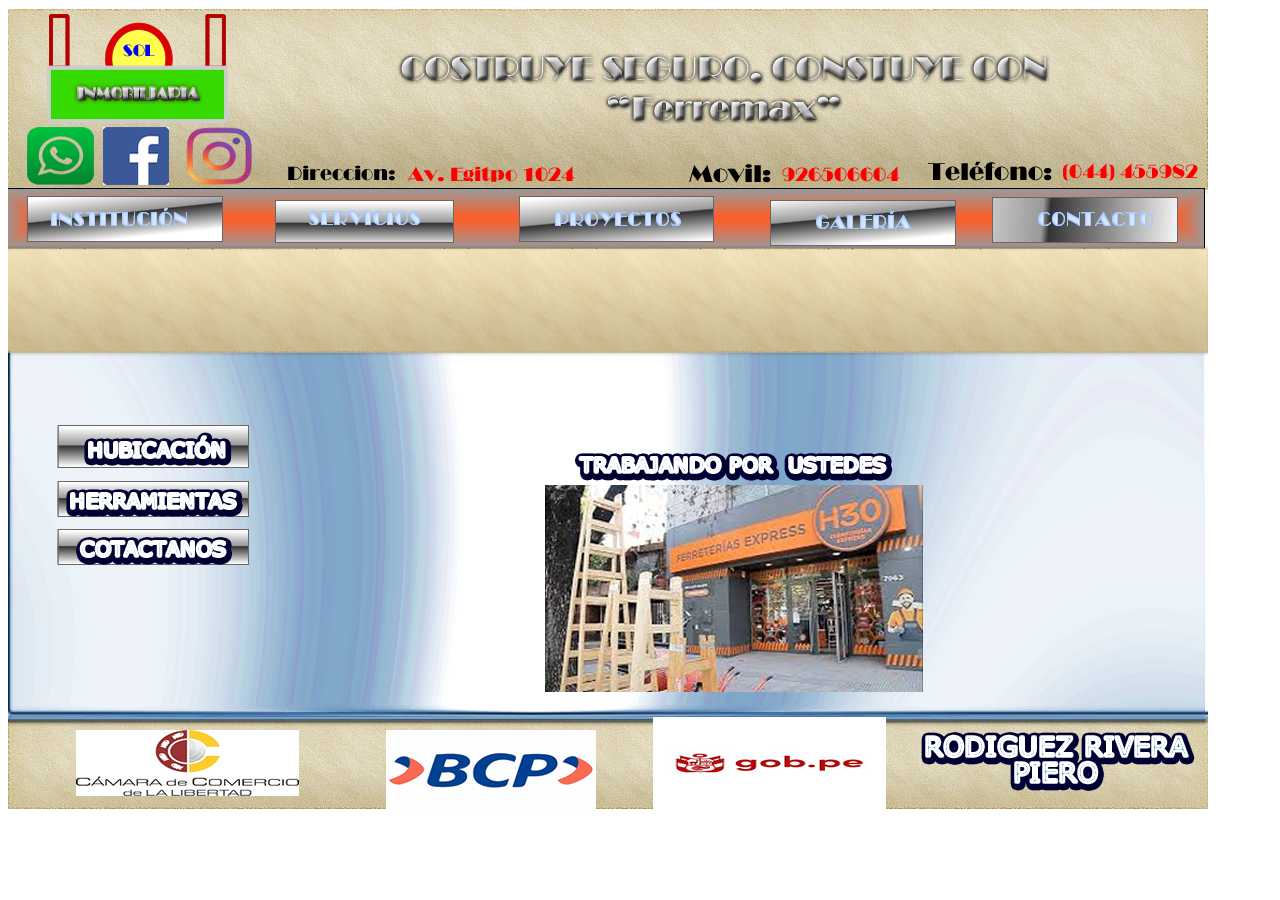
<file: index.html>
<!DOCTYPE html PUBLIC "-//W3C//DTD XHTML 1.0 Transitional//EN"
"http://www.w3.org/TR/xhtml1/DTD/xhtml1-transitional.dtd">
<!-- saved from url=(0014)about:internet -->
<html xmlns="http://www.w3.org/1999/xhtml">
<head>
<title>index.png</title>
<meta http-equiv="Content-Type" content="text/html; charset=utf-8" />
<!--Fireworks CS6 Dreamweaver CS6 target.  Created Wed Sep 10 08:56:21 GMT-0500 2025-->
<script language="JavaScript1.2" type="text/javascript">
<!--
function MM_findObj(n, d) { //v4.01
  var p,i,x;  if(!d) d=document; if((p=n.indexOf("?"))>0&&parent.frames.length) {
    d=parent.frames[n.substring(p+1)].document; n=n.substring(0,p);}
  if(!(x=d[n])&&d.all) x=d.all[n]; for (i=0;!x&&i<d.forms.length;i++) x=d.forms[i][n];
  for(i=0;!x&&d.layers&&i<d.layers.length;i++) x=MM_findObj(n,d.layers[i].document);
  if(!x && d.getElementById) x=d.getElementById(n); return x;
}
function MM_swapImage() { //v3.0
  var i,j=0,x,a=MM_swapImage.arguments; document.MM_sr=new Array; for(i=0;i<(a.length-2);i+=3)
   if ((x=MM_findObj(a[i]))!=null){document.MM_sr[j++]=x; if(!x.oSrc) x.oSrc=x.src; x.src=a[i+2];}
}
function MM_swapImgRestore() { //v3.0
  var i,x,a=document.MM_sr; for(i=0;a&&i<a.length&&(x=a[i])&&x.oSrc;i++) x.src=x.oSrc;
}

function MM_preloadImages() { //v3.0
  var d=document; if(d.images){ if(!d.MM_p) d.MM_p=new Array();
    var i,j=d.MM_p.length,a=MM_preloadImages.arguments; for(i=0; i<a.length; i++)
    if (a[i].indexOf("#")!=0){ d.MM_p[j]=new Image; d.MM_p[j++].src=a[i];}}
}

//-->
</script>
<script language="JavaScript1.2" type="text/javascript" src="mm_css_menu.js"></script>
<style type="text/css" media="screen">
	@import url("./index.css");
</style>
</head>
<body bgcolor="#ffffff" onload="MM_preloadImages('hubicanos.jpg','herramienta.jpg','contacto.jpg');">
<div id="FWTableContainer1093089348">
<table style="display: inline-table;" border="0" cellpadding="0" cellspacing="0" width="1200">
<!-- fwtable fwsrc="index.fw.png" fwpage="Página 1" fwbase="index.png" fwstyle="Dreamweaver" fwdocid = "1093089348" fwnested="0" -->
  <tr>
   <td><img src="spacer.gif" width="1" height="1" alt="" /></td>
   <td><img src="spacer.gif" width="15" height="1" alt="" /></td>
   <td><img src="spacer.gif" width="24" height="1" alt="" /></td>
   <td><img src="spacer.gif" width="175" height="1" alt="" /></td>
   <td><img src="spacer.gif" width="26" height="1" alt="" /></td>
   <td><img src="spacer.gif" width="20" height="1" alt="" /></td>
   <td><img src="spacer.gif" width="185" height="1" alt="" /></td>
   <td><img src="spacer.gif" width="59" height="1" alt="" /></td>
   <td><img src="spacer.gif" width="14" height="1" alt="" /></td>
   <td><img src="spacer.gif" width="187" height="1" alt="" /></td>
   <td><img src="spacer.gif" width="56" height="1" alt="" /></td>
   <td><img src="spacer.gif" width="159" height="1" alt="" /></td>
   <td><img src="spacer.gif" width="27" height="1" alt="" /></td>
   <td><img src="spacer.gif" width="28" height="1" alt="" /></td>
   <td><img src="spacer.gif" width="202" height="1" alt="" /></td>
   <td><img src="spacer.gif" width="22" height="1" alt="" /></td>
   <td><img src="spacer.gif" width="1" height="1" alt="" /></td>
  </tr>

  <tr>
   <td colspan="16"><img name="index_r1_c1" src="index_r1_c1.png" width="1200" height="181" id="index_r1_c1" alt="" /></td>
   <td><img src="spacer.gif" width="1" height="181" alt="" /></td>
  </tr>
  <tr>
   <td rowspan="7" colspan="2"><img name="index_r2_c1" src="index_r2_c1.png" width="16" height="142" id="index_r2_c1" alt="" /></td>
   <td rowspan="6" colspan="2"><a href="javascript:;" onmouseout="MM_menuStartTimeout(1000);" onmouseover="MM_menuShowMenu('MMMenuContainer0910081248_0', 'MMMenu0910081248_0',0,56,'index_r2_c3');"><img name="index_r2_c3" src="index_r2_c3.png" width="199" height="56" id="index_r2_c3" alt="" /></a></td>
   <td colspan="12"><img name="index_r2_c5" src="index_r2_c5.png" width="985" height="3" id="index_r2_c5" alt="" /></td>
   <td><img src="spacer.gif" width="1" height="3" alt="" /></td>
  </tr>
  <tr>
   <td rowspan="2" colspan="4"><img name="index_r3_c5" src="index_r3_c5.png" width="290" height="7" id="index_r3_c5" alt="" /></td>
   <td rowspan="5" colspan="2"><a href="javascript:;" onmouseout="MM_menuStartTimeout(1000);" onmouseover="MM_menuShowMenu('MMMenuContainer0910081447_3', 'MMMenu0910081447_3',0,53,'index_r3_c9');"><img name="index_r3_c9" src="index_r3_c9.png" width="201" height="53" id="index_r3_c9" alt="" /></a></td>
   <td colspan="6"><img name="index_r3_c11" src="index_r3_c11.png" width="494" height="1" id="index_r3_c11" alt="" /></td>
   <td><img src="spacer.gif" width="1" height="1" alt="" /></td>
  </tr>
  <tr>
   <td colspan="4"><img name="index_r4_c11" src="index_r4_c11.png" width="270" height="6" id="index_r4_c11" alt="" /></td>
   <td rowspan="3"><a href="javascript:;" onmouseout="MM_menuStartTimeout(1000);" onmouseover="MM_menuShowMenu('MMMenuContainer0910081720_0', 'MMMenu0910081720_0',0,49,'index_r4_c15');"><img name="index_r4_c15" src="index_r4_c15.png" width="202" height="49" id="index_r4_c15" alt="" /></a></td>
   <td rowspan="14"><img name="index_r4_c16" src="index_r4_c16.png" width="22" height="615" id="index_r4_c16" alt="" /></td>
   <td><img src="spacer.gif" width="1" height="6" alt="" /></td>
  </tr>
  <tr>
   <td rowspan="6" colspan="2"><img name="index_r5_c5" src="index_r5_c5.png" width="46" height="225" id="index_r5_c5" alt="" /></td>
   <td rowspan="2"><a href="javascript:;" onmouseout="MM_menuStartTimeout(1000);" onmouseover="MM_menuShowMenu('MMMenuContainer0910082431_4', 'MMMenu0910082431_4',0,43,'index_r5_c7');"><img name="index_r5_c7" src="index_r5_c7.png" width="185" height="43" id="index_r5_c7" alt="" /></a></td>
   <td rowspan="13"><img name="index_r5_c8" src="index_r5_c8.png" width="59" height="609" id="index_r5_c8" usemap="#m_index_r5_c8" alt="" /></td>
   <td rowspan="8"><img name="index_r5_c11" src="index_r5_c11.png" width="56" height="281" id="index_r5_c11" alt="" /></td>
   <td colspan="2"><a href="javascript:;" onmouseout="MM_menuStartTimeout(1000);" onmouseover="MM_menuShowMenu('MMMenuContainer0910081641_4', 'MMMenu0910081641_4',0,42,'index_r5_c12');"><img name="index_r5_c12" src="index_r5_c12.png" width="186" height="42" id="index_r5_c12" alt="" /></a></td>
   <td rowspan="13"><img name="index_r5_c14" src="index_r5_c14.png" width="28" height="609" id="index_r5_c14" alt="" /></td>
   <td><img src="spacer.gif" width="1" height="42" alt="" /></td>
  </tr>
  <tr>
   <td rowspan="7" colspan="2"><img name="index_r6_c12" src="index_r6_c12.png" width="186" height="239" id="index_r6_c12" alt="" /></td>
   <td><img src="spacer.gif" width="1" height="1" alt="" /></td>
  </tr>
  <tr>
   <td rowspan="11"><img name="index_r7_c7" src="index_r7_c7.png" width="185" height="566" id="index_r7_c7" usemap="#m_index_r7_c7" alt="" /></td>
   <td rowspan="11"><img name="index_r7_c15" src="index_r7_c15.png" width="202" height="566" id="index_r7_c15" alt="" /></td>
   <td><img src="spacer.gif" width="1" height="3" alt="" /></td>
  </tr>
  <tr>
   <td rowspan="3" colspan="2"><img name="index_r8_c3" src="index_r8_c3.png" width="199" height="179" id="index_r8_c3" alt="" /></td>
   <td rowspan="5" colspan="2"><img name="index_r8_c9" src="index_r8_c9.png" width="201" height="235" id="index_r8_c9" alt="" /></td>
   <td><img src="spacer.gif" width="1" height="86" alt="" /></td>
  </tr>
  <tr>
   <td><img name="index_r9_c1" src="index_r9_c1.png" width="1" height="68" id="index_r9_c1" alt="" /></td>
   <td rowspan="9"><img name="index_r9_c2" src="index_r9_c2.png" width="15" height="477" id="index_r9_c2" alt="" /></td>
   <td><img src="spacer.gif" width="1" height="68" alt="" /></td>
  </tr>
  <tr>
   <td rowspan="8"><img name="index_r10_c1" src="index_r10_c1.png" width="1" height="409" id="index_r10_c1" alt="" /></td>
   <td><img src="spacer.gif" width="1" height="25" alt="" /></td>
  </tr>
  <tr>
   <td rowspan="7"><img name="index_r11_c3" src="index_r11_c3.png" width="24" height="384" id="index_r11_c3" alt="" /></td>
   <td colspan="2"><a href="javascript:;" onmouseout="MM_swapImgRestore();" onmouseover="MM_swapImage('index_r13_c10','','hubicanos.jpg',1);"><img name="index_r11_c4" src="index_r11_c4.png" width="201" height="43" id="index_r11_c4" alt="" /></a></td>
   <td rowspan="7"><img name="index_r11_c6" src="index_r11_c6.png" width="20" height="384" id="index_r11_c6" usemap="#m_index_r11_c6" alt="" /></td>
   <td><img src="spacer.gif" width="1" height="43" alt="" /></td>
  </tr>
  <tr>
   <td colspan="2"><img name="index_r12_c4" src="index_r12_c4.png" width="201" height="13" id="index_r12_c4" alt="" /></td>
   <td><img src="spacer.gif" width="1" height="13" alt="" /></td>
  </tr>
  <tr>
   <td colspan="2"><a href="javascript:;" onmouseout="MM_swapImgRestore();" onmouseover="MM_swapImage('index_r13_c10','','herramienta.jpg',1);"><img name="index_r13_c4" src="index_r13_c4.png" width="201" height="36" id="index_r13_c4" alt="" /></a></td>
   <td rowspan="5"><img name="index_r13_c9" src="index_r13_c9.png" width="14" height="328" id="index_r13_c9" usemap="#m_index_r13_c9" alt="" /></td>
   <td rowspan="4" colspan="3"><img name="index_r13_c10" src="index_r13_c10.png" width="402" height="211" id="index_r13_c10" alt="" /></td>
   <td rowspan="5"><img name="index_r13_c13" src="index_r13_c13.png" width="27" height="328" id="index_r13_c13" alt="" /></td>
   <td><img src="spacer.gif" width="1" height="36" alt="" /></td>
  </tr>
  <tr>
   <td colspan="2"><img name="index_r14_c4" src="index_r14_c4.png" width="201" height="8" id="index_r14_c4" alt="" /></td>
   <td><img src="spacer.gif" width="1" height="8" alt="" /></td>
  </tr>
  <tr>
   <td colspan="2"><a href="javascript:;" onmouseout="MM_swapImgRestore();" onmouseover="MM_swapImage('index_r13_c10','','contacto.jpg',1);"><img name="index_r15_c4" src="index_r15_c4.png" width="201" height="42" id="index_r15_c4" alt="" /></a></td>
   <td><img src="spacer.gif" width="1" height="42" alt="" /></td>
  </tr>
  <tr>
   <td rowspan="2" colspan="2"><img name="index_r16_c4" src="index_r16_c4.png" width="201" height="242" id="index_r16_c4" usemap="#m_index_r16_c4" alt="" /></td>
   <td><img src="spacer.gif" width="1" height="125" alt="" /></td>
  </tr>
  <tr>
   <td colspan="3"><img name="index_r17_c10" src="index_r17_c10.png" width="402" height="117" id="index_r17_c10" usemap="#m_index_r17_c10" alt="" /></td>
   <td><img src="spacer.gif" width="1" height="117" alt="" /></td>
  </tr>
</table>
<map name="m_index_r5_c8" id="m_index_r5_c8">
<area shape="rect" coords="-81,519,142,609" href="bcp.html" alt="" />
</map>
<map name="m_index_r7_c7" id="m_index_r7_c7">
<area shape="rect" coords="104,476,327,566" href="bcp.html" alt="" />
<area shape="rect" coords="-209,487,37,566" href="comercio.html" alt="" />
</map>
<map name="m_index_r11_c6" id="m_index_r11_c6">
<area shape="rect" coords="-189,305,57,384" href="comercio.html" alt="" />
</map>
<map name="m_index_r13_c9" id="m_index_r13_c9">
<area shape="rect" coords="-140,238,83,328" href="bcp.html" alt="" />
</map>
<map name="m_index_r16_c4" id="m_index_r16_c4">
<area shape="rect" coords="12,163,258,242" href="comercio.html" alt="" />
</map>
<map name="m_index_r17_c10" id="m_index_r17_c10">
<area shape="rect" coords="115,27,359,117" href="gob.html" alt="" />
<area shape="rect" coords="-154,27,69,117" href="bcp.html" alt="" />
</map>
<div id="MMMenuContainer0910081248_0">
	<div id="MMMenu0910081248_0" onmouseout="MM_menuStartTimeout(1000);" onmouseover="MM_menuResetTimeout();">
		<a href="mision.html" id="MMMenu0910081248_0_Item_0" class="MMMIFVStyleMMMenu0910081248_0" onmouseover="MM_menuOverMenuItem('MMMenu0910081248_0');">
			Mison
		</a>
		<a href="vision.html" id="MMMenu0910081248_0_Item_1" class="MMMIVStyleMMMenu0910081248_0" onmouseover="MM_menuOverMenuItem('MMMenu0910081248_0');">
			Vision
		</a>
	</div>
</div>
<div id="MMMenuContainer0910081447_3">
	<div id="MMMenu0910081447_3" onmouseout="MM_menuStartTimeout(1000);" onmouseover="MM_menuResetTimeout();">
		<a href="visitanos" id="MMMenu0910081447_3_Item_0" class="MMMIFVStyleMMMenu0910081447_3" onmouseover="MM_menuOverMenuItem('MMMenu0910081447_3');">
			Visitanos
		</a>
	</div>
</div>
<div id="MMMenuContainer0910081720_0">
	<div id="MMMenu0910081720_0" onmouseout="MM_menuStartTimeout(1000);" onmouseover="MM_menuResetTimeout();">
		<a href="llamanos.html" id="MMMenu0910081720_0_Item_0" class="MMMIFVStyleMMMenu0910081720_0" onmouseover="MM_menuOverMenuItem('MMMenu0910081720_0');">
			Llamanos
		</a>
	</div>
</div>
<div id="MMMenuContainer0910082431_4">
	<div id="MMMenu0910082431_4" onmouseout="MM_menuStartTimeout(1000);" onmouseover="MM_menuResetTimeout();">
		<a href="delivery.html" id="MMMenu0910082431_4_Item_0" class="MMMIFVStyleMMMenu0910082431_4" onmouseover="MM_menuOverMenuItem('MMMenu0910082431_4');">
			Delivery
		</a>
		<a href="construccion.html" id="MMMenu0910082431_4_Item_1" class="MMMIVStyleMMMenu0910082431_4" onmouseover="MM_menuOverMenuItem('MMMenu0910082431_4');">
			Construccion
		</a>
	</div>
</div>
<div id="MMMenuContainer0910081641_4">
	<div id="MMMenu0910081641_4" onmouseout="MM_menuStartTimeout(1000);" onmouseover="MM_menuResetTimeout();">
		<a href="fotosquintana.html" id="MMMenu0910081641_4_Item_0" class="MMMIFVStyleMMMenu0910081641_4" onmouseover="MM_menuOverMenuItem('MMMenu0910081641_4');">
			Fotos&nbsp;quintana
		</a>
		<a href="fotoschicago.html" id="MMMenu0910081641_4_Item_1" class="MMMIVStyleMMMenu0910081641_4" onmouseover="MM_menuOverMenuItem('MMMenu0910081641_4');">
			Fotos&nbsp;chicago
		</a>
	</div>
</div>
</div>
</body>
</html>
</file>
